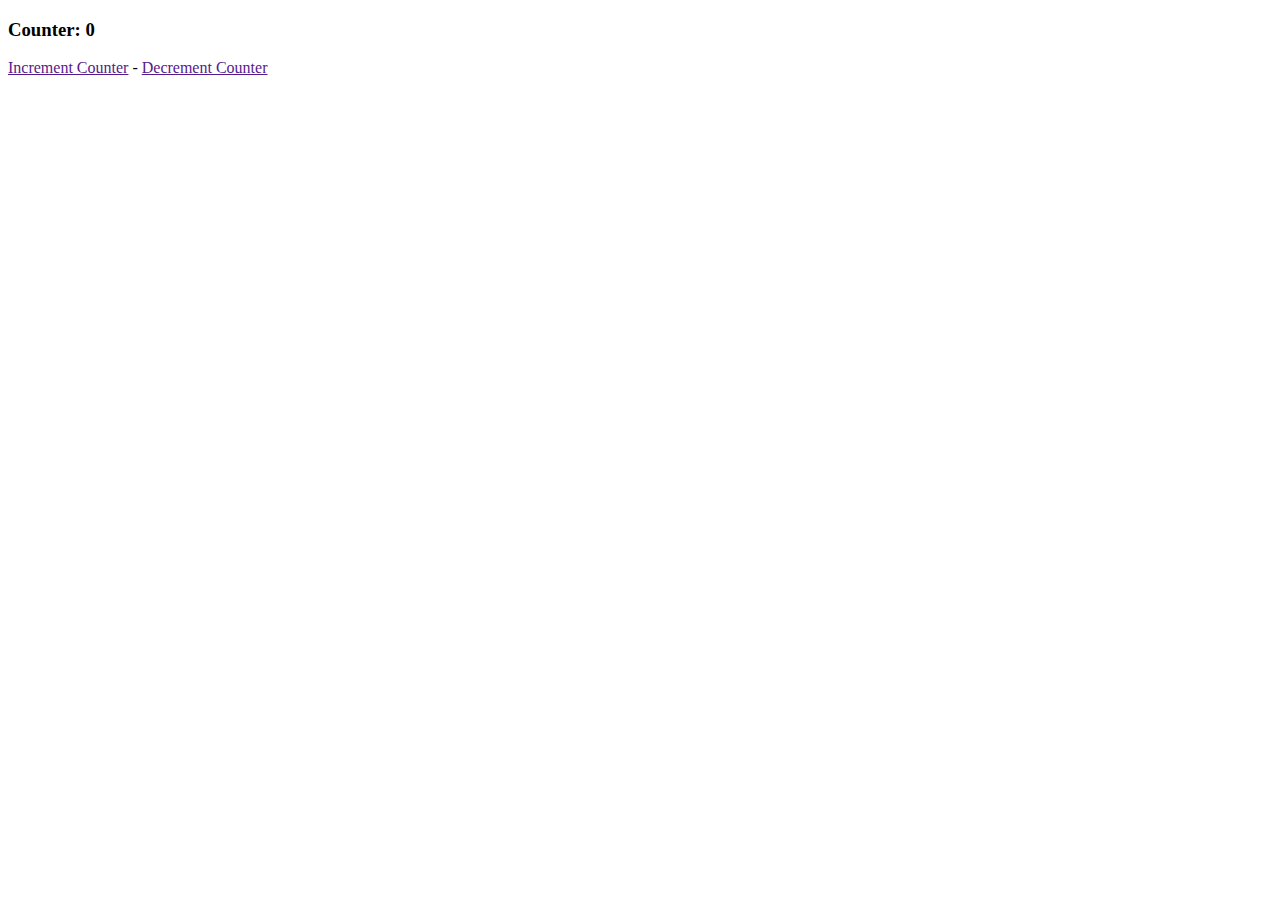
<file: 01-scope-watch/content/index.html>
<!doctype html>
<html ng-app="app">
    <head>
        <meta charset="utf-8">
        <meta name="viewport" content="width=device-width">
        <title>Angular App</title>
    </head>
    <body>
		<div class="counter" ng-controller="CounterController as counter">
			<h3>Counter: {{ counter.count }}</h3>
            <a class="counter__increment" href="" ng-click="counter.increment();">Increment Counter</a> -
            <a class="counter__decrement" href="" ng-click="counter.decrement()"> Decrement Counter</a>
            <ul>
                <li ng-repeat="list in counter.countList">
                    <input type="text" ng-model="list.id">
                </li>
            </ul>
        </div>
        

        <!-- Angular -->
        <script src="js/libs/angular.js"></script>

        <!-- Angular Module -->
        <script src="js/app.js"></script>

        <!-- Angular Controllers -->
        <script src="js/controllers/CounterController.js"></script>
    </body>
    
</html>
</file>
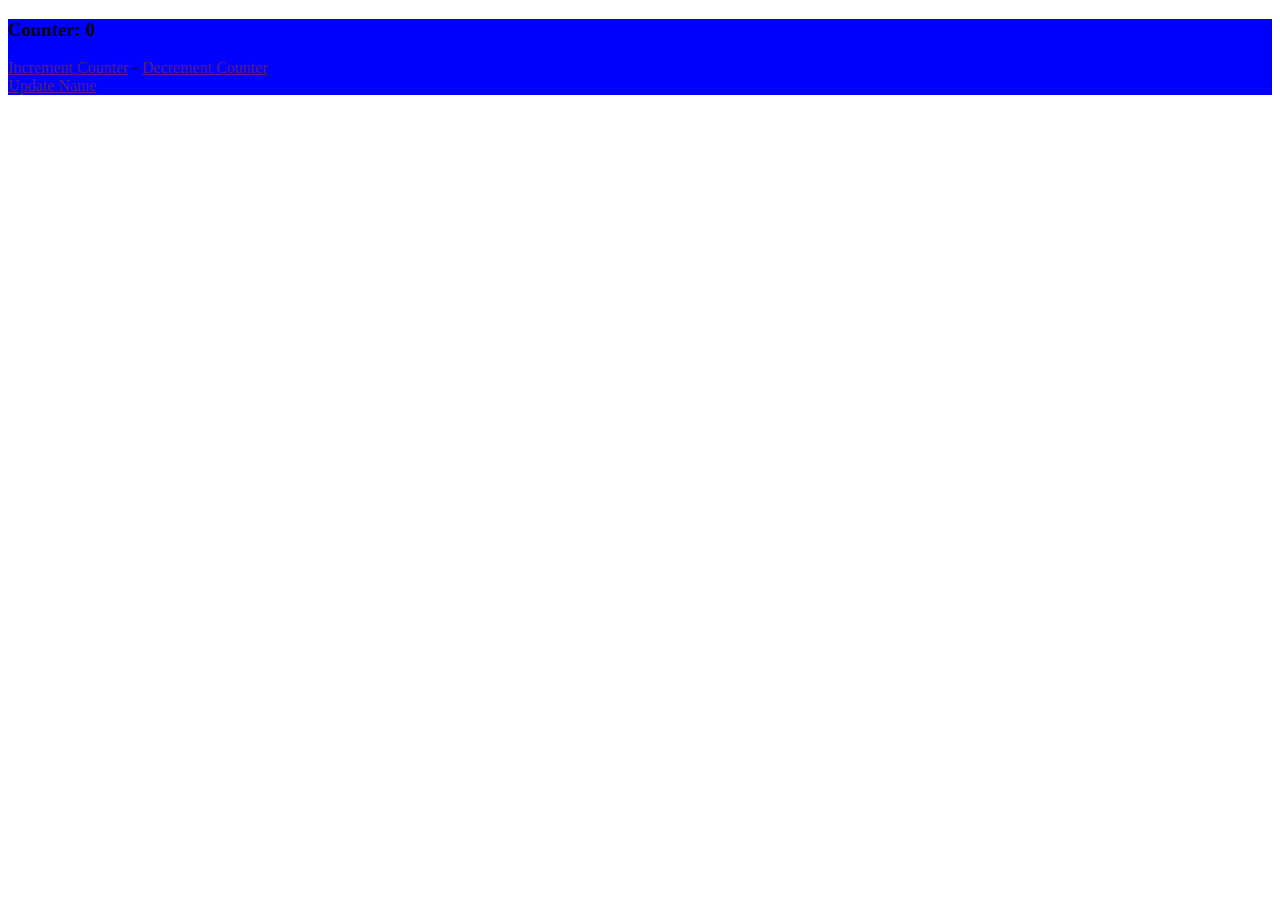
<file: 02-attrs-observ/content/index.html>
<!doctype html>
<html ng-app="app">
    <head>
        <meta charset="utf-8">
        <meta name="viewport" content="width=device-width">
        <title>Angular App</title>
        <link rel="stylesheet" href="css/style.css">
    </head>
    <body>
        <div class="counter" ng-controller="CounterController as counter">
            <counter name="{{counter.name}}"></counter>
        </div>
        

        <!-- Angular -->
        <script src="js/libs/angular.js"></script>

        <!-- Angular Module -->
        <script src="js/app.js"></script>

        <!-- Angular Directives -->
        <script src="js/directives/counter.directive.js"></script>

        <!-- Angular Controllers -->
        <script src="js/controllers/CounterController.js"></script>     
    </body>
    
</html>
</file>
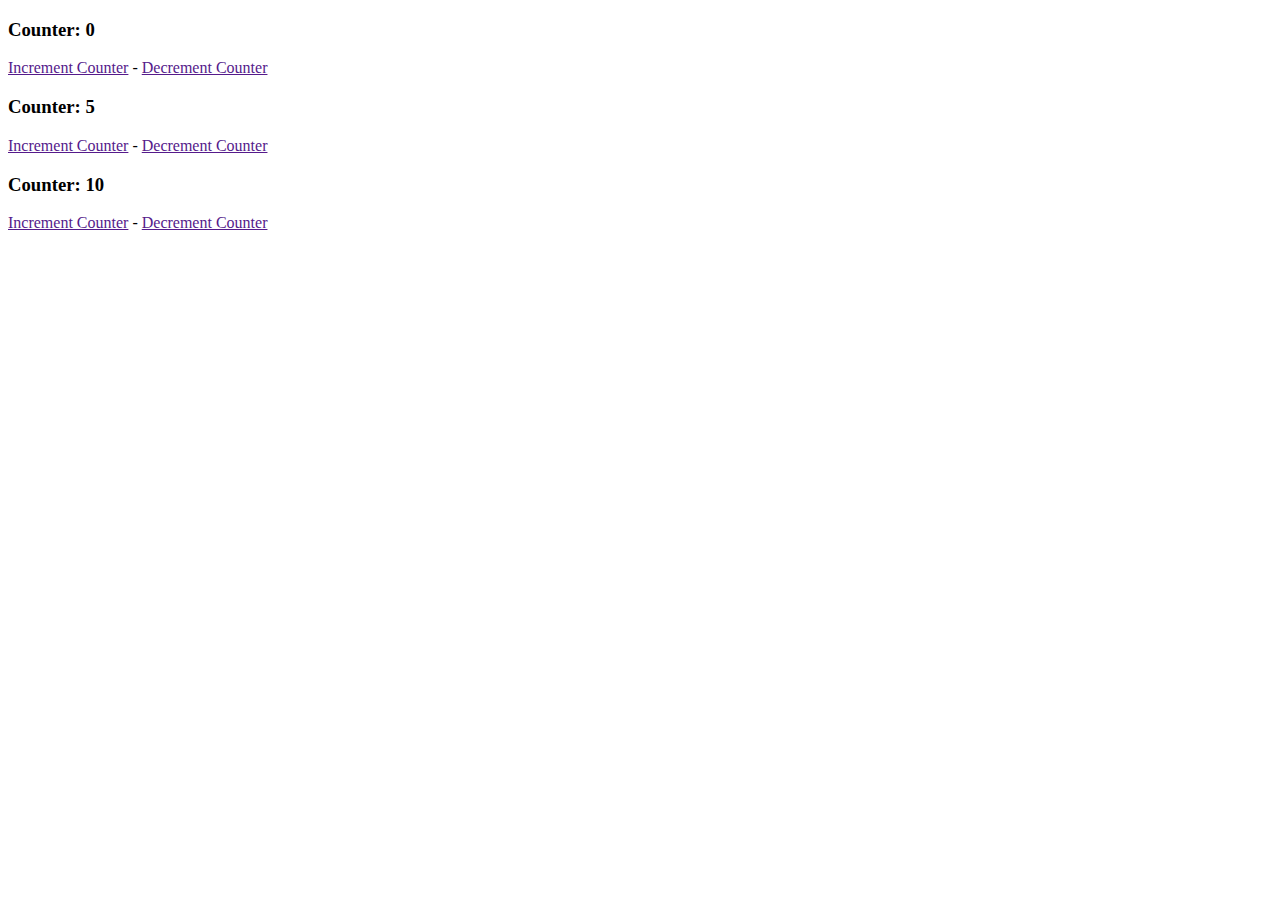
<file: 05-bindToController/content/index.html>
<!doctype html>
<html ng-app="app">
    <head>
        <meta charset="utf-8">
        <meta name="viewport" content="width=device-width">
        <title>Angular App</title>
    </head>
    <body>
        <div ng-controller="MainController as main">
            <counter count="main.firstCount"></counter>
            <counter count="main.secondCount"></counter>
            <counter count="main.thirdCount"></counter>
        </div>
        

        <!-- Angular -->
        <script src="js/libs/angular.js"></script>

        <!-- Angular Module -->
        <script src="js/app.js"></script>

        <!-- Angular Directives -->
        <script src="js/directives/counter.directive.js"></script>

        <!-- Angular Controllers -->
        <script src="js/controllers/MainController.js"></script>   
        <script src="js/controllers/CounterController.js"></script>
            
    </body>
    
</html>
</file>
<file: 02-attrs-observ/content/css/style.css>
counter {
    display: block;
}

.counter--food {
    background: red;
}
    
.counter--drink {
    background: blue;
}
</file>
